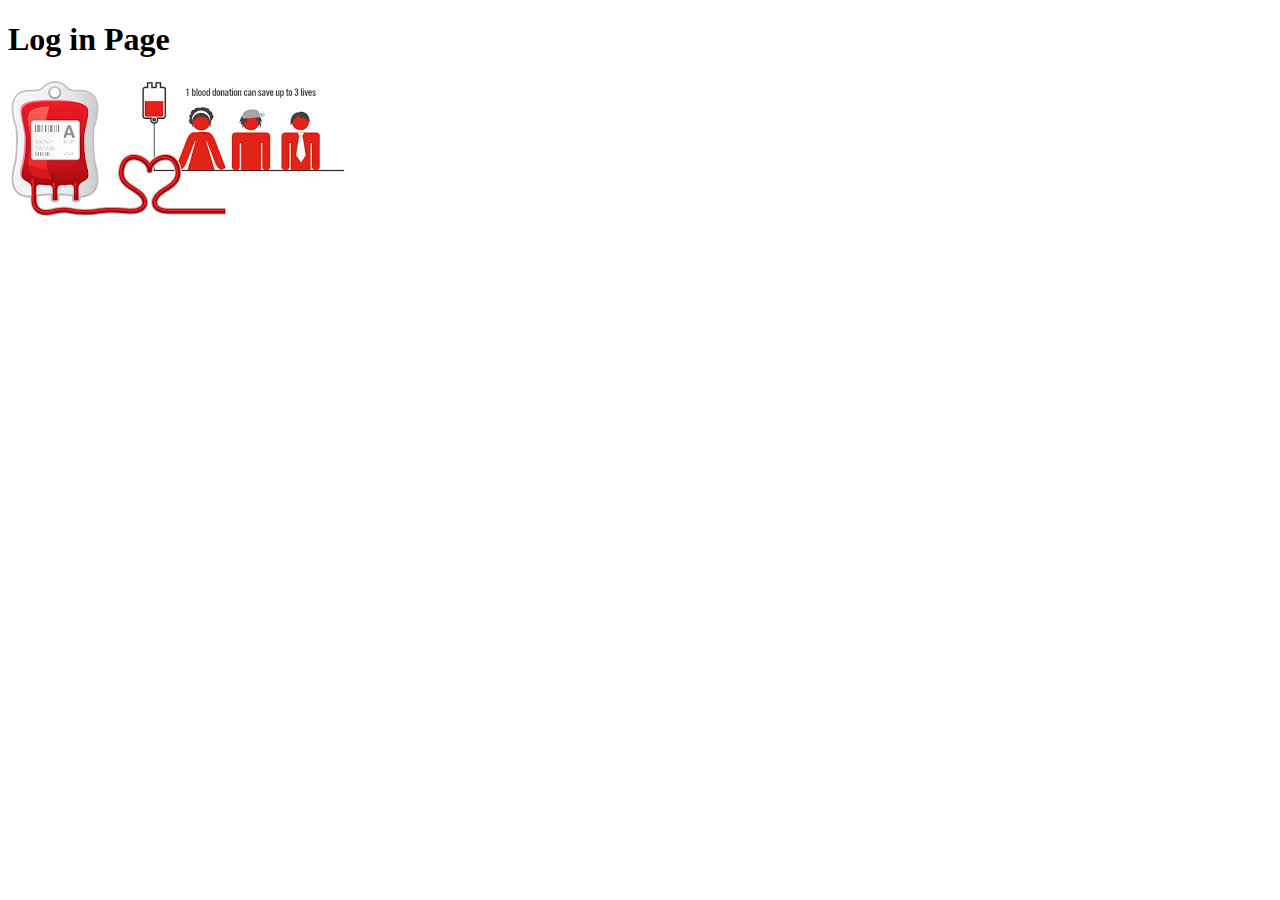
<file: random.html>
<!DOCTYPE html>
<html lang="en">
<head>
    <meta charset="UTF-8">
    <meta http-equiv="X-UA-Compatible" content="IE=edge">
    <meta name="viewport" content="width=device-width, initial-scale=1.0">
    <title>Document</title>
</head>
<body>
    <h1>Log in Page</h1>
    <img src="pics/try2.jpeg" alt="">
</body>
</html>
</file>
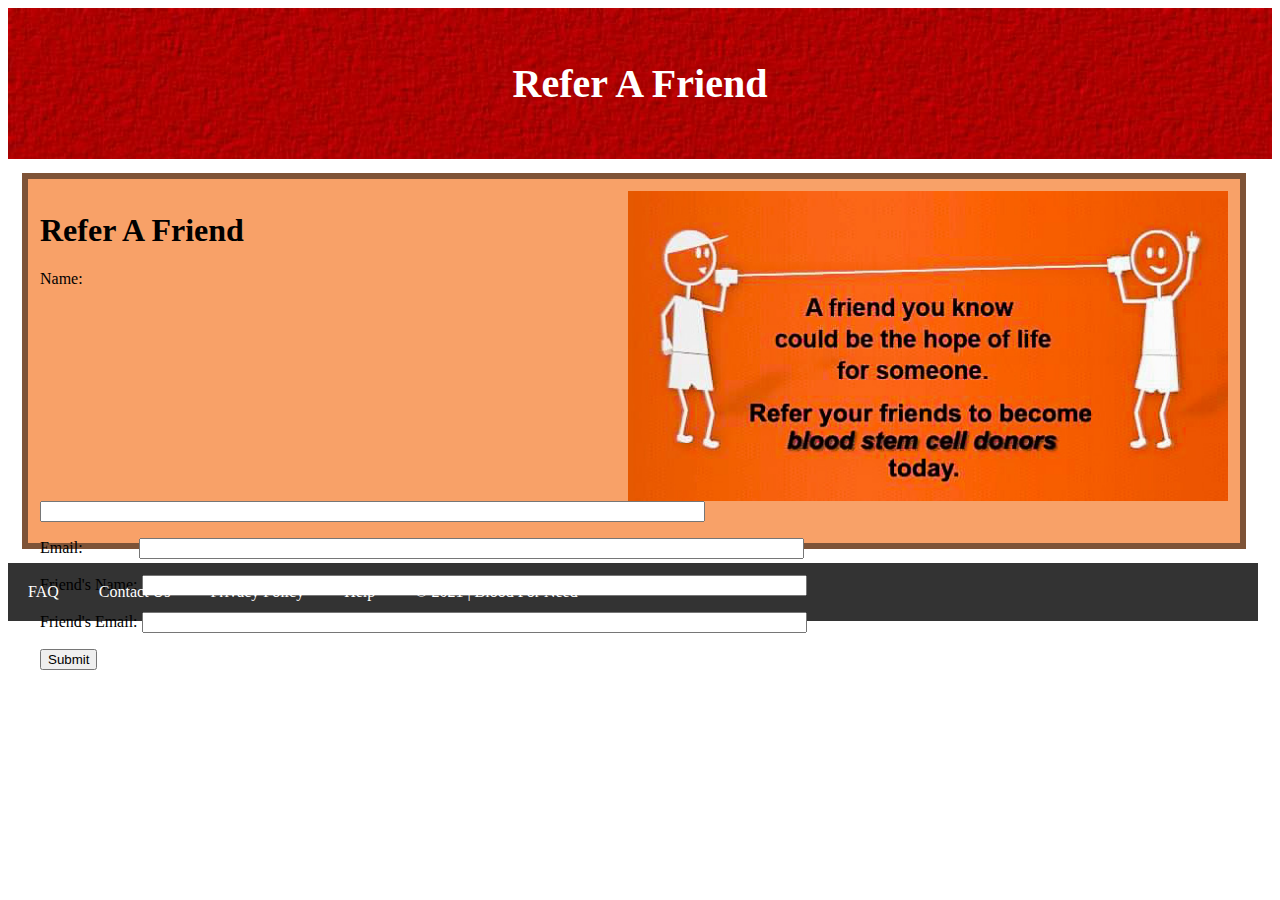
<file: refer.html>
<!DOCTYPE html>
<html lang="en">

<head>
    <meta charset="UTF-8">
    <meta http-equiv="X-UA-Compatible" content="IE=edge">
    <meta name="viewport" content="width=device-width, initial-scale=1.0">
    <title>Refer A Friend</title>
    <link rel="stylesheet" href="refer.css">

</head>

<body>
    <header>
        <h1>Refer A Friend</h1>
    </header>

    <main>

        <div id="box1" class="container">
            <img src="pics/Refer-a-Friend_edited.jpg" id="img" width="600px" alt="">
            <h1>Refer A Friend</h1>
            <form action="">
                <p>Name:&nbsp&nbsp&nbsp&nbsp&nbsp&nbsp&nbsp&nbsp&nbsp&nbsp&nbsp&nbsp&nbsp&nbsp<input type="text"
                        size="80" required></p>
                <p>Email:&nbsp&nbsp&nbsp&nbsp&nbsp&nbsp&nbsp&nbsp&nbsp&nbsp&nbsp&nbsp&nbsp&nbsp<input type="email"
                        size="80" required></p>
                <p>Friend's Name:&nbsp<input type="text" size="80" required></p>
                <p>Friend's Email:&nbsp<input type="email" size="80" required></p>
                <p><input type="submit" value="Submit"></p>
            </form>

        </div>
    </main>
    <footer>
        <a href="#">FAQ</a>
        <a href="#">Contact Us</a>
        <a href="#">Privacy Policy</a>
        <a href="#">Help</a>
        <a href="#">&copy; 2021 | Blood For Need</a>
    </footer>

</body>

</html>
</file>
<file: refer.css>
header h1 {
    text-align: center;
    font-size: 40px;
    color: white;
}

header {
    padding: 25px;
    background-color: rgb(17, 124, 143);
    background-image: url(pics/7-77443_red-wallpapers-coquelicot.jpg)
}

div {
    background-color: aliceblue;
}

img {
    float: right;
}

#box1 {
    float: left;
    height: 340px;
    width: 94%;
}

.container {
    border: 6px solid rgba(10, 10, 10, 0.514);
    margin: 40px;
    width: auto;
    height: 900px;
    margin: 14px;
    padding: 12px;
    background-color: rgba(243, 103, 9, 0.616);
}

footer {
    background-color: #333;
    overflow: hidden;
    width: 1250px;


}

footer a {
    text-decoration: none;
    padding: 20px;
    text-align: center;
    float: left;
    color: white;
}
</file>
